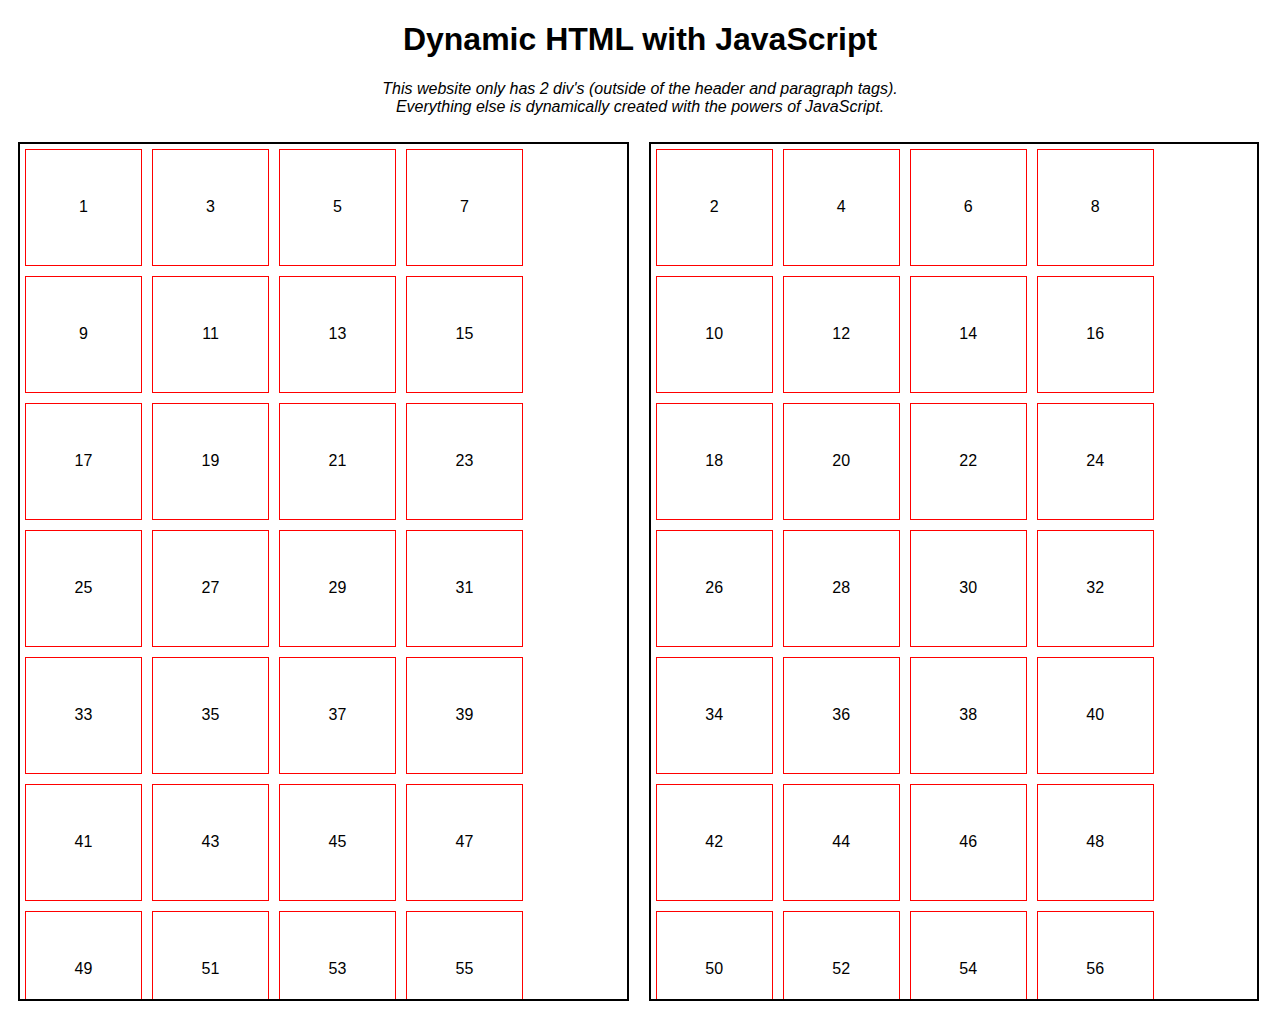
<file: boxExample/box.html>
<!DOCTYPE html>
<html lang="en">
<head>
    <title>JS Example</title>
    <link rel="stylesheet" href="example.css">
</head>
<body>
    
    <h1>Dynamic HTML with JavaScript</h1>

    <p><em>This website only has 2 div's (outside of the header and paragraph tags).<br> Everything else is dynamically created with the powers of JavaScript.</em></p>

    <div id="num-1"></div>
    <div id="num-2"></div>
</body>
<script src="example.js"></script>
</html>
</file>
<file: boxExample/example.css>
body {
  font-family: Helvetica, Arial, sans-serif;
}

#num-1,
#num-2 {
  height: 95vh;
  width: 48%;
  min-width: 280px;
  float: left;
  border: 2px black solid;
  margin: auto 2px;
  overflow: scroll;
  margin: 10px 10px;
}

.odd-box,
.even-box {
  float: left;
  height: 75px;
  width: 75px;
  padding: 20px;
  text-align: center;
  border: 1px red solid;
  margin: 5px;
  align-content: center;
}

.odd-box:hover,
.even-box:hover {
  transform: scale(1.1);
  transition: ease-in-out 0.2s;
  color: green;
}
h1 {
  text-align: center;
}
p {
  text-align: center;
}
</file>
